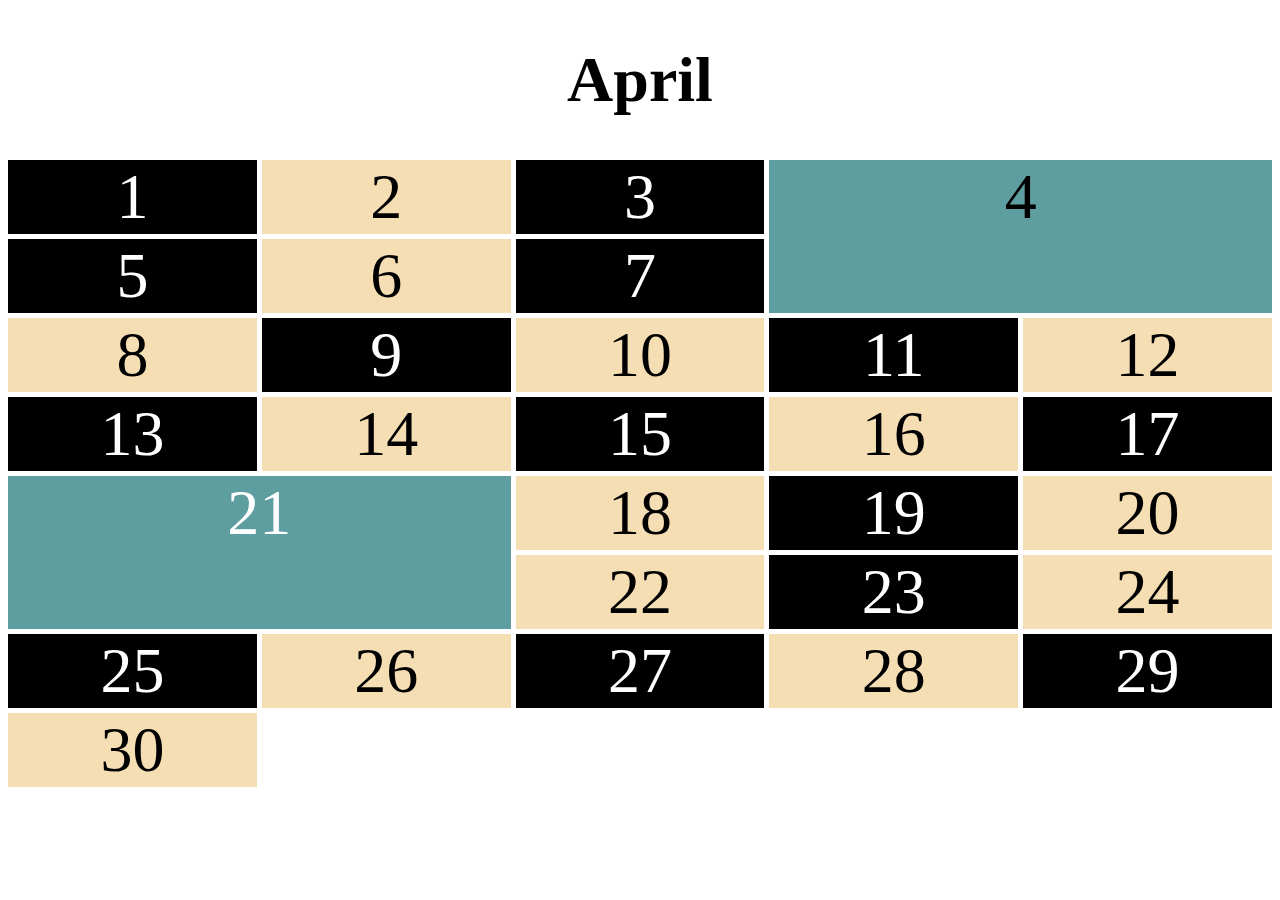
<file: index.html>
<!DOCTYPE html>
<html lang="en">
  <head>
    <meta charset="UTF-8" />
    <meta name="viewport" content="width=device-width, initial-scale=1.0" />
    <link href="index.css" rel="stylesheet" />
    <title>Display GRID</title>
  </head>
  <body>
    <div>
      <h1 class="avril">April</h1>
      <div class="container">
        <div class="dateB">1</div>
        <div class="dateW">2</div>
        <div class="dateB">3</div>
        <div class="dateW">4</div>
        <div class="dateB">5</div>
        <div class="dateW">6</div>
        <div class="dateB">7</div>
        <div class="dateW">8</div>
        <div class="dateB">9</div>
        <div class="dateW">10</div>
        <div class="dateB">11</div>
        <div class="dateW">12</div>
        <div class="dateB">13</div>
        <div class="dateW">14</div>
        <div class="dateB">15</div>
        <div class="dateW">16</div>
        <div class="dateB">17</div>
        <div class="dateW">18</div>
        <div class="dateB">19</div>
        <div class="dateW">20</div>
        <div class="dateB">21</div>
        <div class="dateW">22</div>
        <div class="dateB">23</div>
        <div class="dateW">24</div>
        <div class="dateB">25</div>
        <div class="dateW">26</div>
        <div class="dateB">27</div>
        <div class="dateW">28</div>
        <div class="dateB">29</div>
        <div class="dateW">30</div>
      </div>
    </div>
  </body>
</html>
</file>
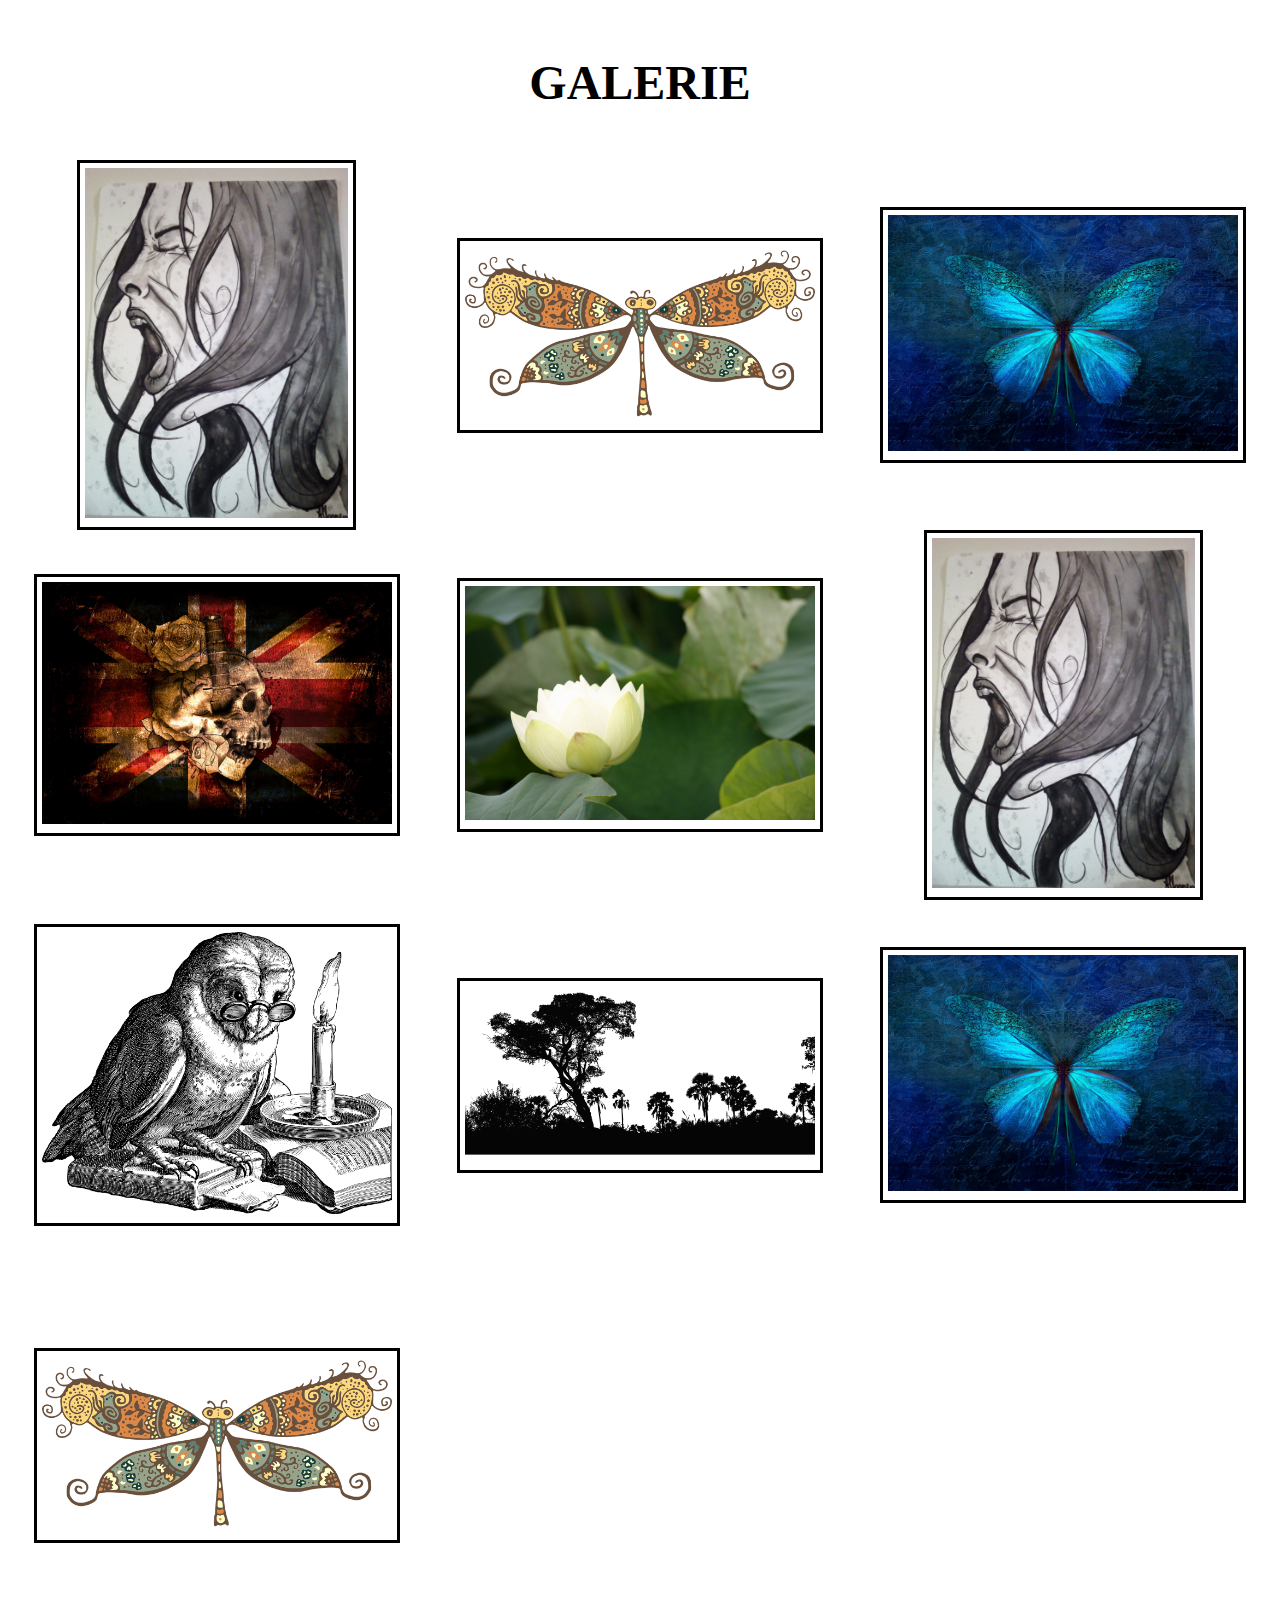
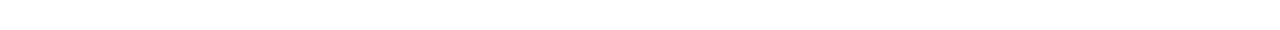
<file: display 2/display-photo.html>
<!DOCTYPE html>
<html lang="en">
  <head>
    <meta charset="UTF-8" />
    <meta name="viewport" content="width=device-width, initial-scale=1.0" />
    <link rel="stylesheet" href="display-photo.css" />
    <title>Display img</title>
  </head>
  <body>
    <h1>GALERIE</h1>

    <ul class="wrapper">
      <li class="portrait">
        <img src="img/IMG_20170417_190356.jpg" />
      </li>

      <li class="landscape">
        <img src="img/dragonfly-4354530_1280.png" />
      </li>

      <li class="landscape">
        <img src="img/animal-4741740_1920.jpg" />
      </li>

      <li class="landscape">
        <img src="img/flag-1090958_1920.jpg" />
      </li>

      <li class="landscape">
        <img src="img/IMG_9523.JPG" />
      </li>

      <li class="portrait">
        <img src="img/IMG_20170417_190356.jpg" />
      </li>

      <li class="portrait">
        <img src="img/owl-4783407_1280.png" />
      </li>

      <li class="landscape">
        <img src="img/nature-4440363_1280.png" />
      </li>

      <li class="landscape">
        <img src="img/animal-4741740_1920.jpg" />
      </li>

      <li class="landscape">
        <img src="img/dragonfly-4354530_1280.png" />
      </li>
    </ul>
  </body>
</html>
</file>
<file: index.css>
.avril {
  font-size: 4rem;
  font-family: cursive;
  text-align: center;
}
.container {
  font-family: cursive;
  text-align: center;
  display: grid;
  grid-template-columns: repeat(5, 1fr);
  grid-template-rows: repeat(6, 1fr);
  grid-gap: 5px;
  grid-auto-rows: auto;
  grid-template-columns: repeat(auto-fit, minmax(50px 50px));
  grid-template-rows: repeat(auto-fit, minmax(50px 50px));
}
.container div {
  font-size: 4rem;
}
.dateW {
  background-color: wheat;
  color: black;
}
.dateB {
  background-color: black;
  color: white;
}
div:nth-child(4),
:nth-child(21) {
  background-color: cadetblue;
}
div:nth-child(4) {
  grid-column-start: 4;
  grid-column-end: 6;
  grid-row-start: 1;
  grid-row-end: 3;
}
div:nth-child(21) {
  grid-column-start: 1;
  grid-column-end: 3;
  grid-row-start: 5;
  grid-row-end: 7;
}
@media screen and (max-width: 414) {
  .container {
    margin-left: 5px;
    margin-right: 5px;
  }
}
@media screen and (max-width: 375px) {
  .container {
    margin: 0;
  }
}
</file>
<file: display 2/display-photo.css>
* {
  box-sizing: border-box;
  margin: 5px;
  padding: 0;
  font-family: cursive;
}
h1 {
  font-size: 3rem;
  text-align: center;
  padding: 5vh;
}
.wrapper {
  display: grid;
  grid-template-columns: repeat(3, 350px);
  grid-template-rows: repeat(3, 350px);
  grid-auto-rows: 350px;
  grid-auto-columns: 350px;
  grid-gap: 20px;
  grid-template-columns: repeat(auto-fit, minmax(350px, 1fr));
  grid-auto-flow: row;
}

.landscape img {
  max-width: 350px;
  max-height: 350px;
}
.portrait img {
  max-height: 350px;
  max-width: 350px;
}
.wrapper li img {
  object-fit: cover;
}
li {
  margin: auto;
  list-style-type: none;
  border: 3px solid black;
}
</file>
